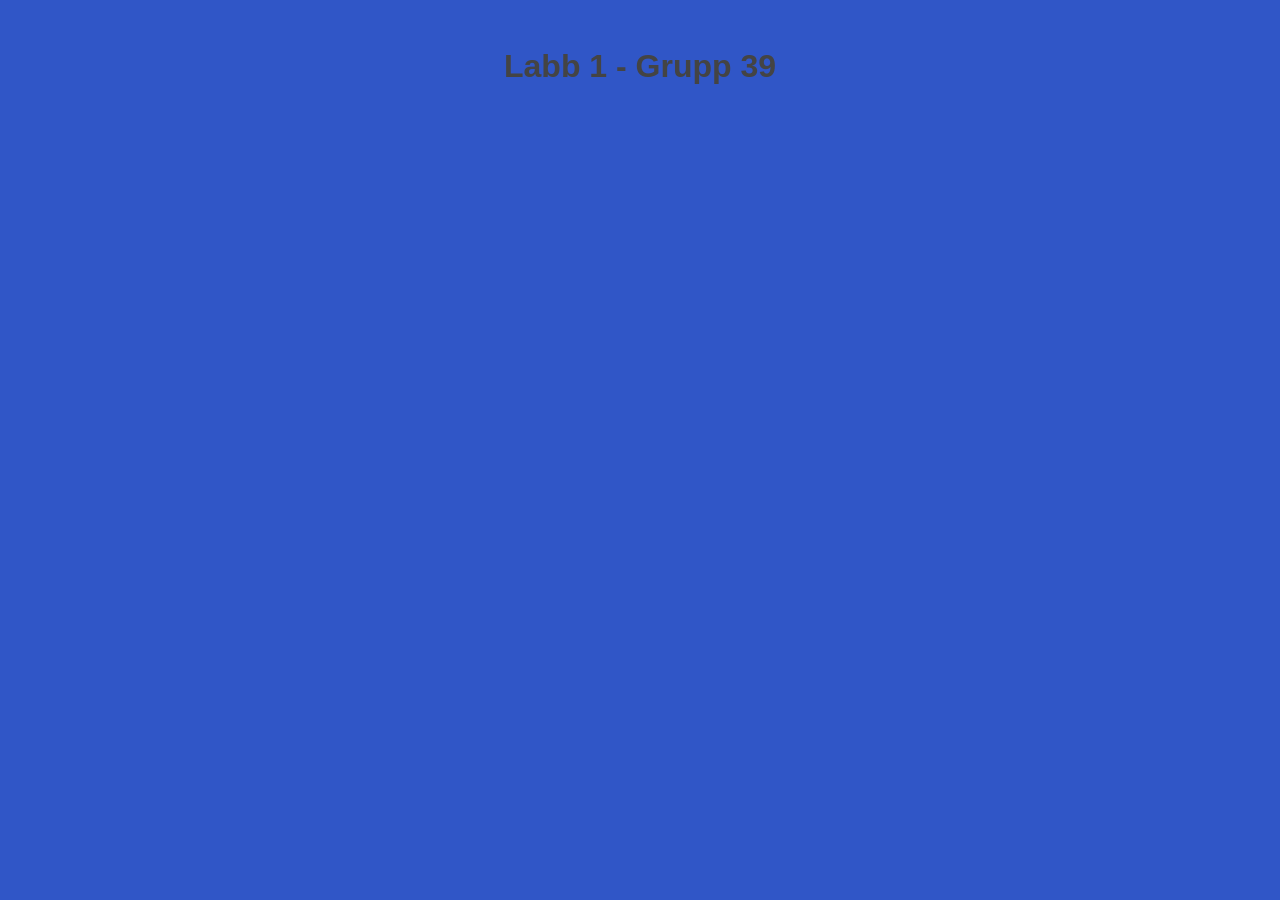
<file: client/index.html>
<!DOCTYPE html>
<html lang="sv">
<head>
    <meta charset="UTF-8">
    <meta name="viewport" content="width=device-width, initial-scale=1.0">
    <title>Labb 1 - Grupp 39</title>
    <link rel="stylesheet" href="style.css">
</head>
<body>
    <main>
        <h1>Labb 1 - Grupp 39</h1>
        

            </main>
    <script src="script.js"></script>
</body> 
</html>
</file>
<file: client/style.css>
body {
    font-family: Arial, sans-serif;
    background-color: #3056c7;
    color: #333;
    margin: 0;
    padding: 0;
}

h1 {
    text-align: center;
    color: #444;
    margin: 1.5em;
    font-size: 2em;
    font-weight: bold;
}

/* Listan */
ul {
    list-style: none; 
    padding: 0;
    margin: 2em auto;
    width: 50%; 
    border: 1px solid #000000;
    border-radius: 0.2em;
    box-shadow: 0 4px 8px rgba(0, 0, 0, 0.1);
    background-color: white;
}

li {
    padding: 1em 1em;
    border-bottom: 1px solid #e0e0e0;
    font-family: 'Courier New', Courier, monospace;
    font-weight: bold;
}

li:last-child {
    border-bottom: none;
}

li:hover {
    background-color: #f1f1f1;
    cursor: pointer;
    transform: scale(1.02);
    transition: all 0.3s ease-in-out;
}
</file>
